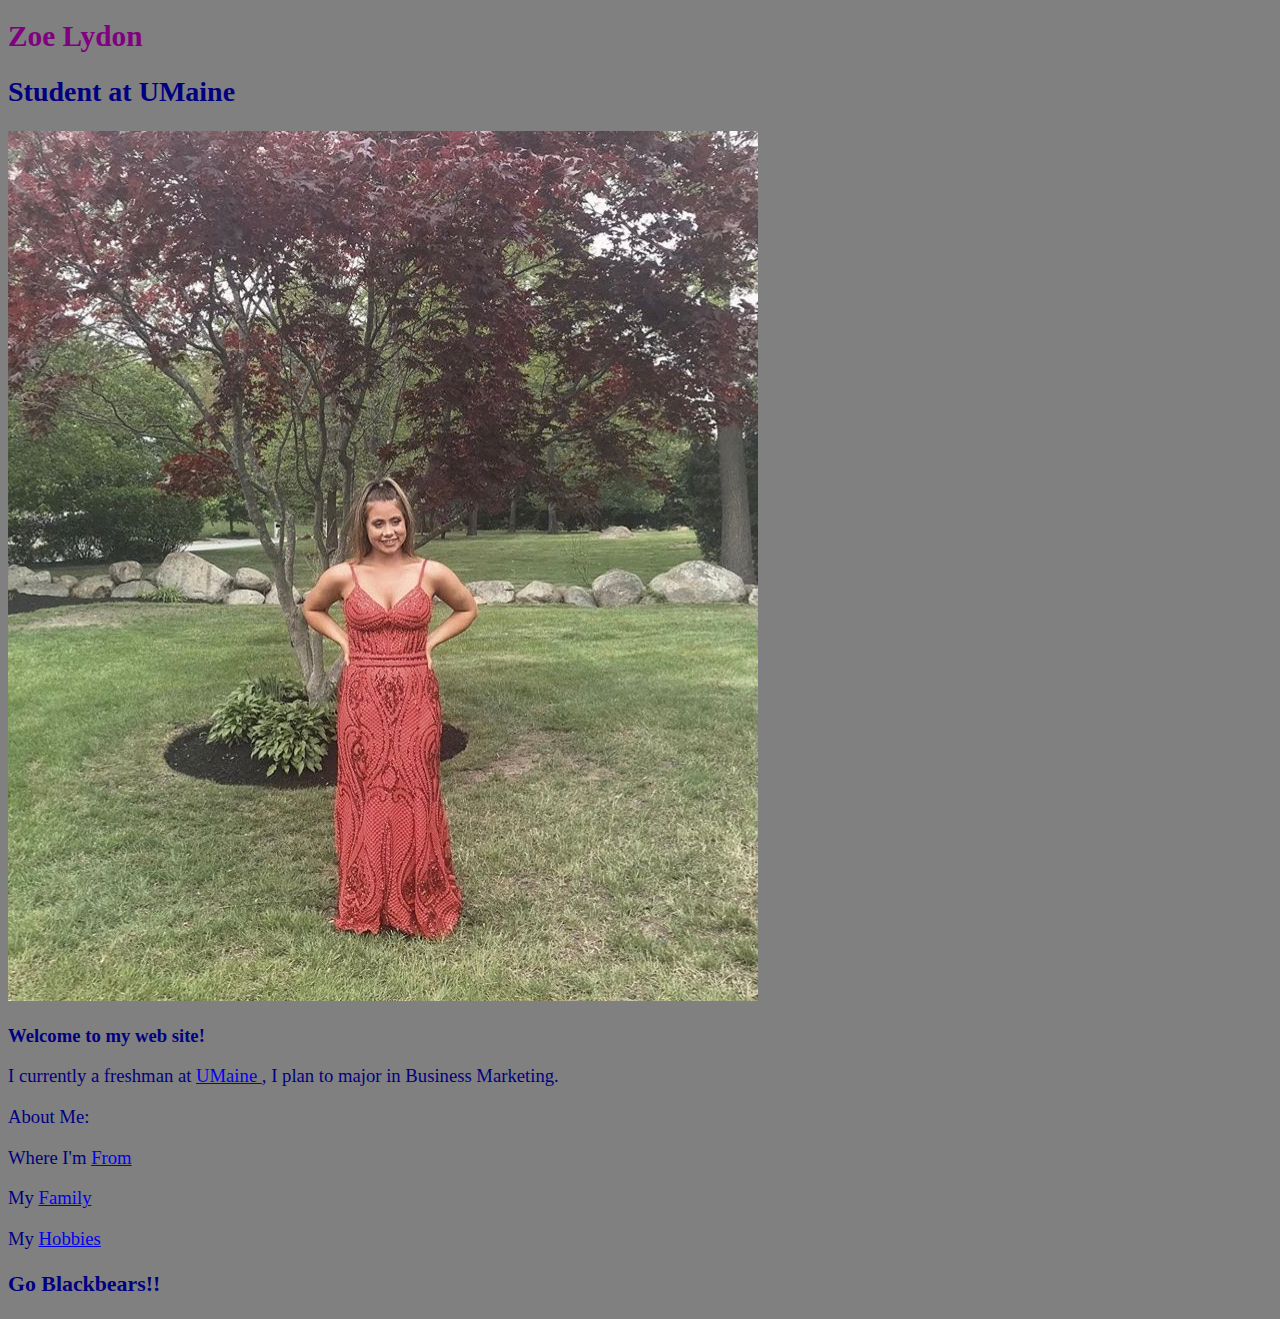
<file: index.html>
<!DOCTYPE html>

<html>

    <head>
        <title>Zoe Lydon</title>
        <link href="stylesheet.css" rel="stylesheet">
    </head>

    <body>

        <h1>Zoe Lydon</h1>
		<h2>Student at UMaine</h2>

		<p>
			<IMG SRC="portrait.jpg">		
		</p>

		<p><B>Welcome to my web site!</B></p>

			<p> I currently a freshman at <A HREF="https://umaine.edu/"> UMaine </A>, I plan to major in Business Marketing. </p>

			<p> About Me: </p>

			<p> Where I'm <A HREF="hometown.html"> From </A> </p>

			<p> My <A HREF="family.html"> Family </A> </p>

			<p> My <A HREF="hobbies.html"> Hobbies</A> </p>
			



		<h3><b>Go Blackbears!</b>!</h3>

       
        	


    </body>

</html>
</file>
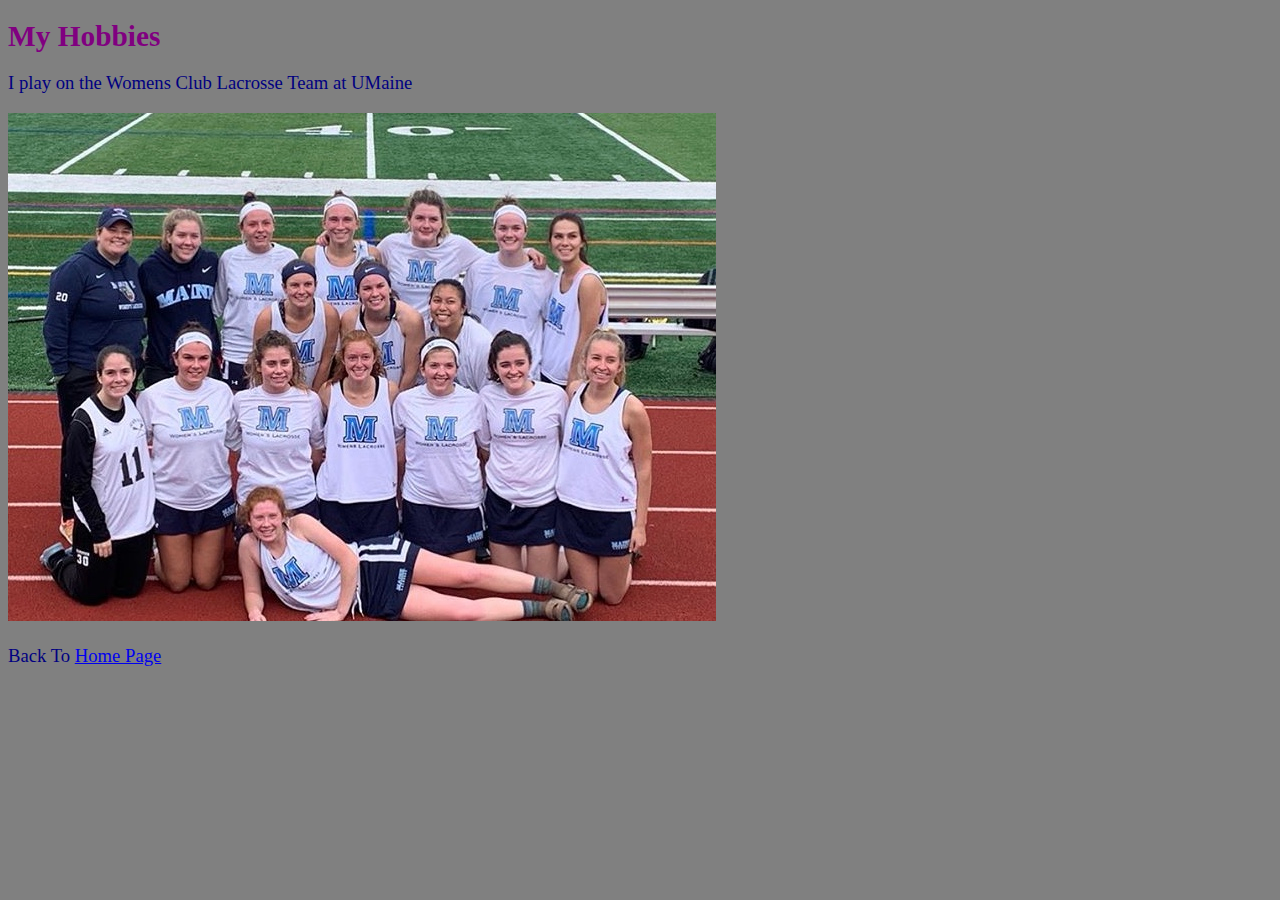
<file: hobbies.html>
<!DOCTYPE html>

<html>

    <head>
        <title>My Hobbies</title>
        <link href="stylesheet.css" rel="stylesheet">
    </head>

    <body>

        <h1> My Hobbies </h1>

        <p> I play on the Womens Club Lacrosse Team at UMaine</p>

        <p> 
        	<IMG SRC="umainewlax.jpg">
        </p>

        <p> Back To <A HREF="index.html"> Home Page </A> </p>

    </body>

</html>
</file>
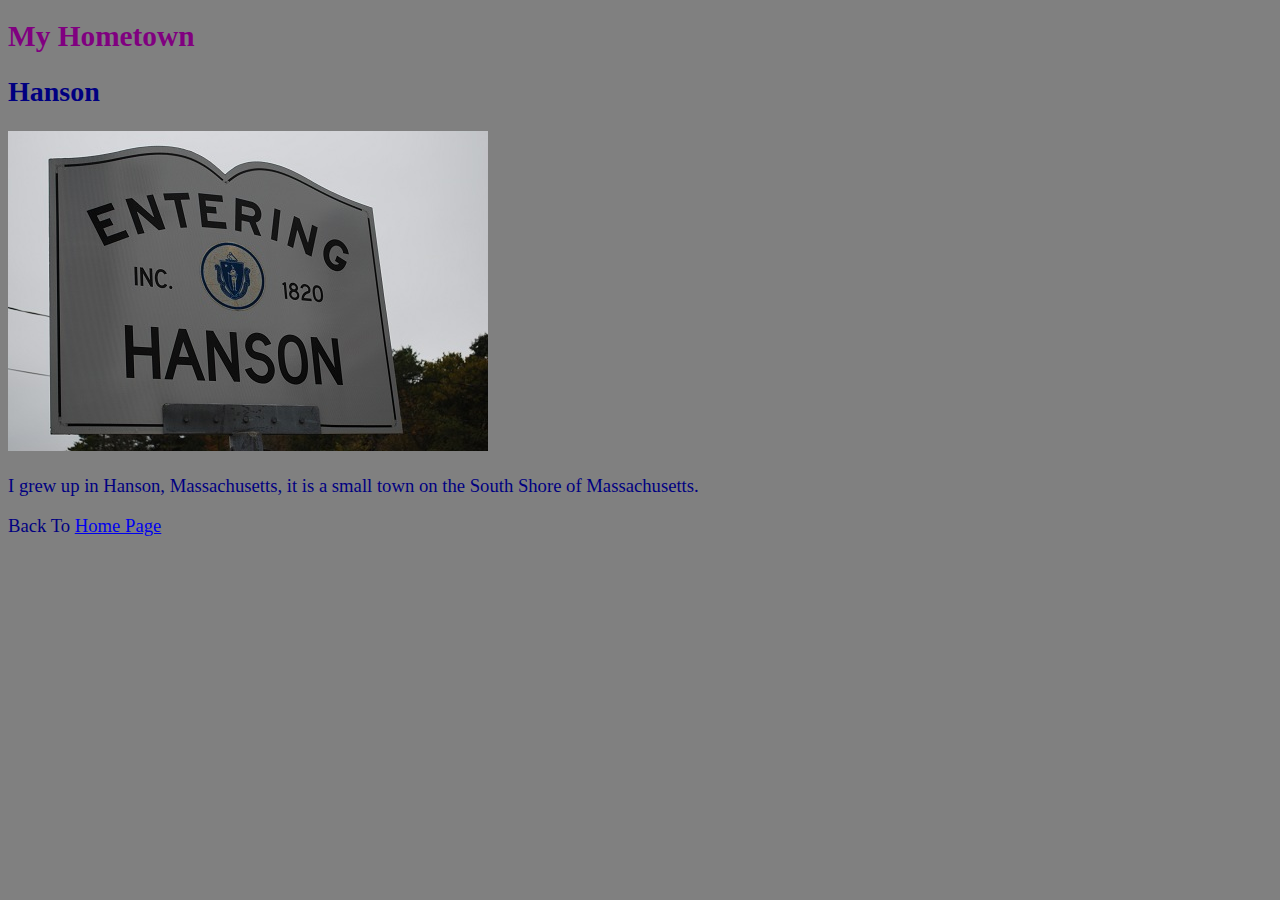
<file: hometown.html>
<!DOCTYPE html>

<html>

    <head>
        <title>My Hometown</title>
        <link href="stylesheet.css" rel="stylesheet">
    </head>

    <body>
    	<h1>My Hometown</h1>
        <h2> Hanson </h2>

    	<p> 
    		<IMG SRC="EnteringHanson.jpg">
    	</p>


    	<p> I grew up in Hanson, Massachusetts, it is a small town on the South Shore of Massachusetts.</p>

        <p> Back To <A HREF="index.html"> Home Page </A> </p>

    	
    </body>

</html>
</file>
<file: stylesheet.css>
h1 {color: purple; font-size: 22pt;}
Body { background: grey; 
	     color: navy;
	     font-size: 14pt;
	   }
</file>
